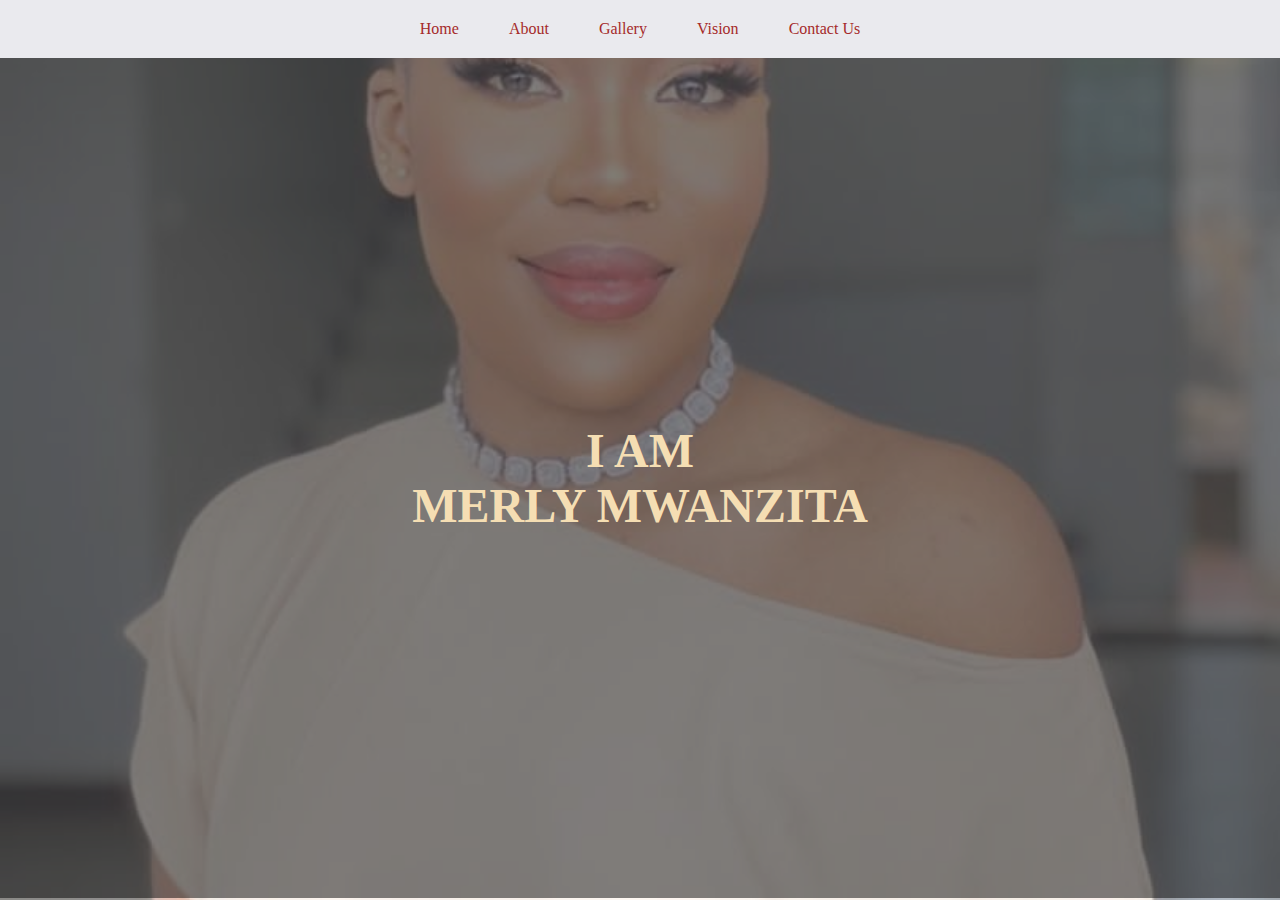
<file: index.html>
<!DOCTYPE html>
<html lang="en">
<head>
    <meta charset="UTF-8">
    <meta http-equiv="X-UA-Compatible" content="IE=edge">
    <meta name="viewport" content="width=device-width, initial-scale=1.0">
    <title>Web class</title>
    <link rel="stylesheet" href="style.css">
</head>


<body>
    <div class="navbar">
    <ul>
        <li><a href="">Home</a></li>
        <li><a href="about.html">About</a></li>
        <li><a href="gallery.html">Gallery</a></li>
        <li><a href="vision.html">Vision</a></li>
        <li><a href="contact.html">Contact Us</a></li>
        
    </ul>
</div>
<section id="home">
    <div class="marly">
<h1 class=" head"> I AM <br> MERLY MWANZITA</h1>

    </div>

</section>
    
</body>
</html>
</file>
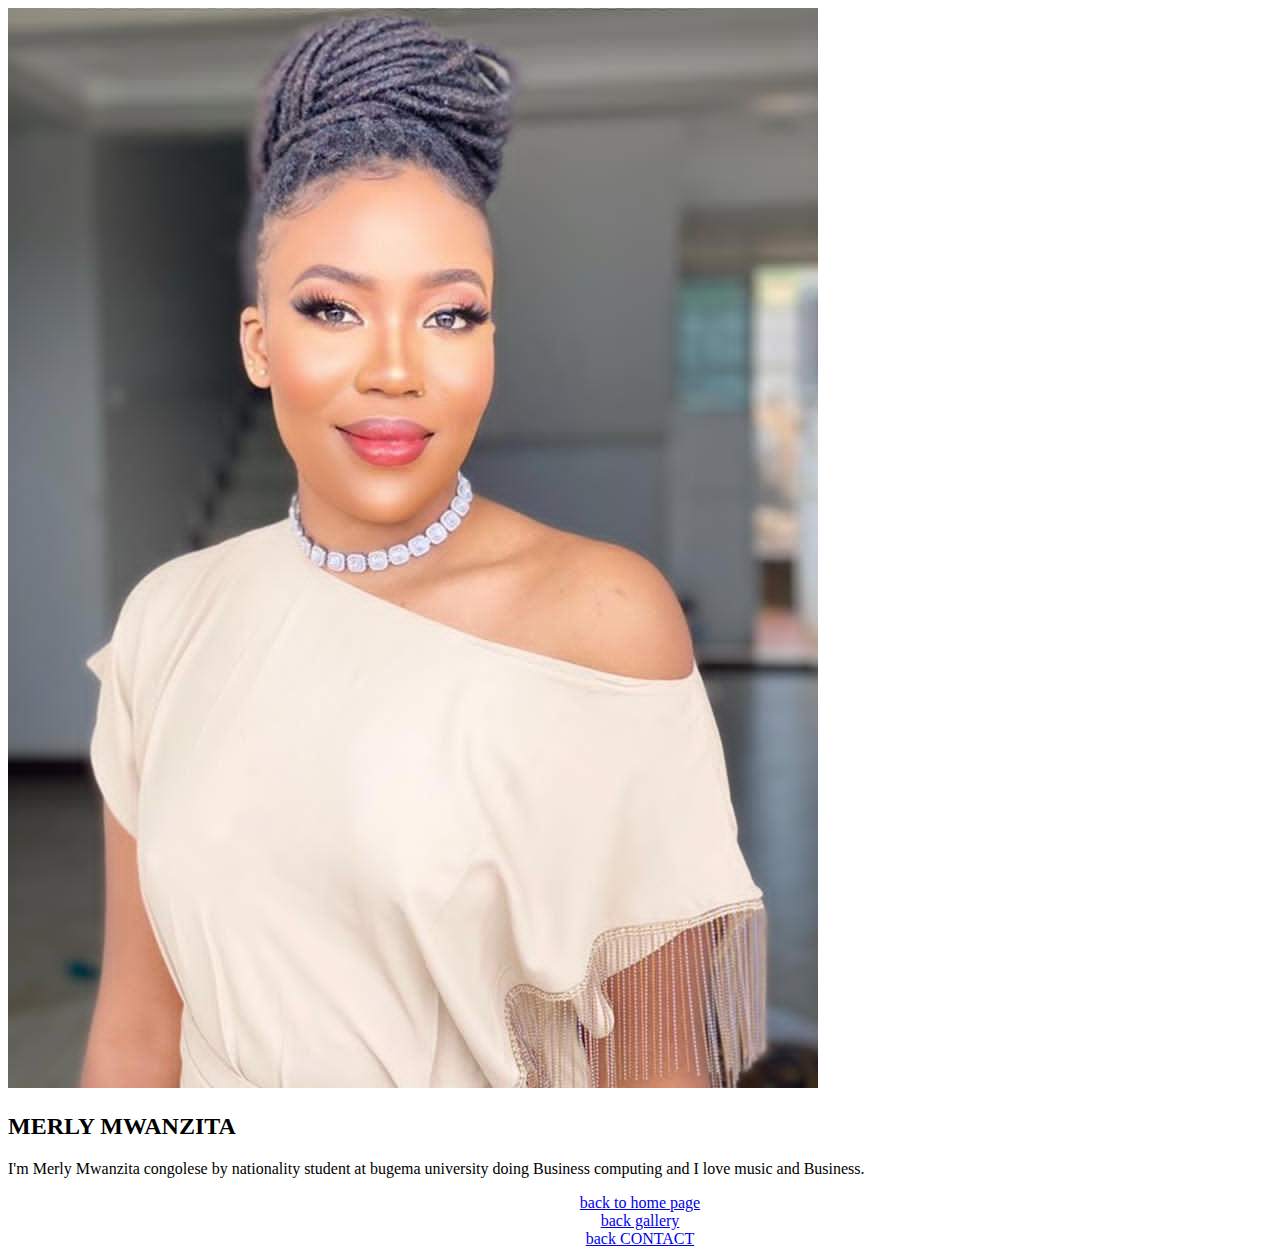
<file: about.html>
<!DOCTYPE html>
<html lang="en">
<head>
    <meta charset="UTF-8">
    <meta http-equiv="X-UA-Compatible" content="IE=edge">
    <meta name="viewport" content="width=device-width, initial-scale=1.0">
    <title>About Us</title>
    
</head>
<body>
    <div id="mwanzita">
        <img src="merly.jpg.jpg">

        <div id="histo">
            <h1 class="head"></h1>
            <h2>MERLY MWANZITA</h2>
            <P>
                I'm Merly Mwanzita congolese by nationality student at bugema university
                 doing Business computing and I love music and Business.
            </P>
            
        </div>
            
    </div>
    <div class=" go">
        
    <li style="text-align: center;"><a href="index.html">back to home page</a></li>
    <li style="text-align: center;"><a href="gallery.html">back gallery</a></li>
    <li style="text-align: center;"><a href="contact.html">back CONTACT</a></li>
    </div>
    
</body>
</html>
</file>
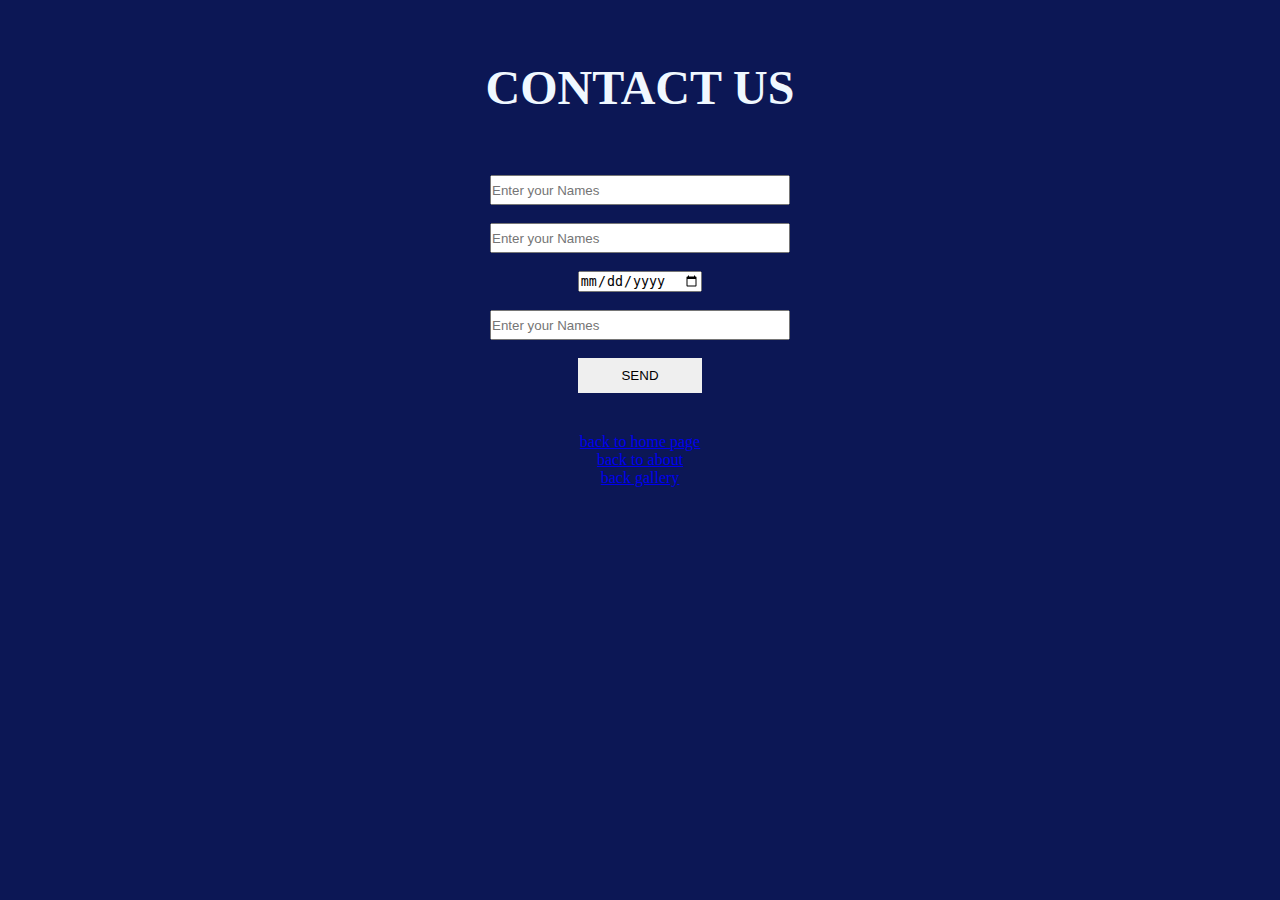
<file: contact.html>
<!DOCTYPE html>
<html lang="en">
<head>
    <meta charset="UTF-8">
    <meta http-equiv="X-UA-Compatible" content="IE=edge">
    <meta name="viewport" content="width=device-width, initial-scale=1.0">
    <title>Contact Us</title>
    <link rel="stylesheet" href="style.css">
</head>
<body style="background-color:rgb(12, 23, 85);">
    <section id="contact">
        <h1 class="head"> CONTACT US</h1>
        <form action="" class="form">
            <input type="text" name="name" id="input" placeholder="Enter your Names" class="de"><br>
            <input type="email" name="email" id="input" placeholder="Enter your Names" class="de"><br>
            <input type="date" placeholder="DOB" class="good"><br>
            <input type="password" name="password" id="input" placeholder="Enter your Names" class="de"><br>
            <input type="submit" value="SEND" id="send">
        </form>
    </section>
    <li style="text-align: center;"><a href="index.html">back to home page</a></li>
    <li style="text-align: center;"><a href="about.html">back to about</a></li>
    <li style="text-align: center;"><a href="gallery.html">back gallery</a></li>
   
      
    
</body>
</html>
</file>
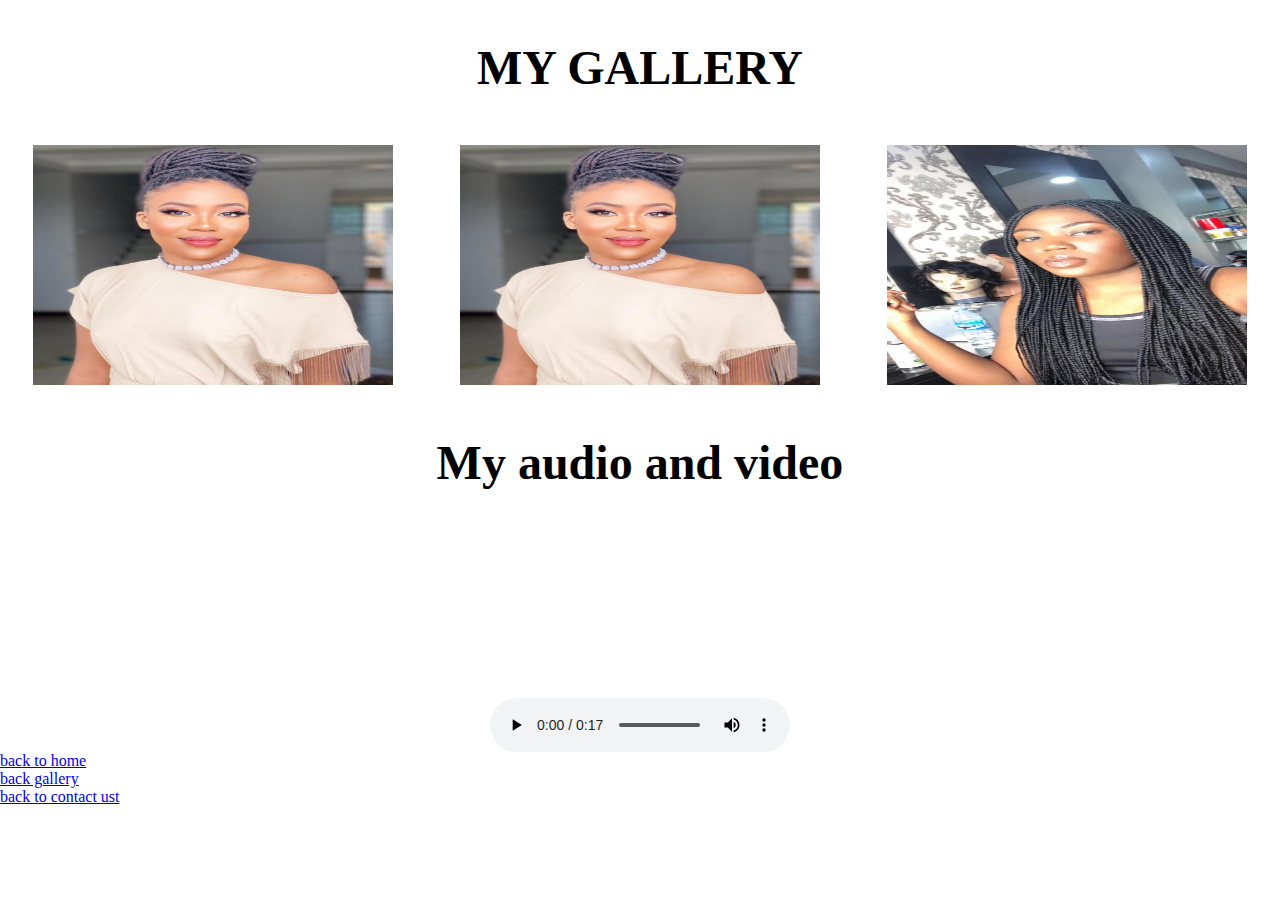
<file: gallery.html>
<!DOCTYPE html>
<html lang="en">
<head>
    <meta charset="UTF-8">
    <meta http-equiv="X-UA-Compatible" content="IE=edge">
    <meta name="viewport" content="width=device-width, initial-scale=1.0">
    <title>Gallery</title>
    <link rel="stylesheet" href="style.css">
</head>
<body>
    <section id="gallery">
     <h1 class="head"> MY GALLERY</h1>
     <div class="gallery">
        <img src="merly.jpg.jpg" alt="">
        <img src="merly.jpg.jpg" alt="">
        <img src="mer.jpg" alt="">
        
     </div>
     <h1 class="head"> My audio and video</h1>
     <div class="merdia">
        <div class="gallery">
            <video ser=""></video>
        </div> <br>
        <div class="gallery">
            <audio src="Voice 003.m4a" controls></audio>
        </div>
     </div>
    </section>
    <li ><a href="index.html">back to home</a></li>
    <li><a href="gallery.html">back gallery</a></li>
    <li><a href="contact.html">back to contact ust</a></li>
</body>
</html>
</file>
<file: style.css>
*{
    margin: 0;
    padding: 0;
    box-sizing: border-box;
}
html{
    scroll-behavior: smooth;

}

.navbar{
    display: flex;
    justify-content: center;
    background-color: rgb(234, 234, 238);
    position: sticky;
    top: 0 px;
}
.navbar ul{
    display: flex;
    list-style: none;
    margin: 20px 0px;
}
.navbar ul li a{
    text-decoration: none;
    color: brown;
    padding: 8px 25px;
    transition: all .5s ease;
    width:  20px;
}
.navbar ul li a:hover{
    background-color: brown;
    color: black;
    box-shadow: 0 0 10px  wheat;
    width: 20px;
}
.merly{
    display: flex;
    flex-direction: column;
    align-items: center;
    position: absolute;
    top: 10%;
    right: 10%;
}
.head{
    font-family: century;
    font-size: 3rem;
    text-align: center;
    margin: 40px 0px;
}
.btn{
    padding: 10px 35px;
    background-color: transparent;
    border: 1px solid white;
    color:  white;
    outline: none;
    transition: .6s ease;
    align-items: center;
}
.btn:hover{
    cursor: pointer;
    background-color: white;
    color: black;
    box-shadow: 0 0 5px wheat,0 0 10px white ,0 0 15px white;
    font-weight: bold ;
    align-content: center;
}
#home{
    display: flex;
    flex-direction: column;
    background-color: rgba(0,0,0,0.5);
    height: 840px;
    justify-content: center;
    align-items: center;
    color: wheat;

}
#home::before{
    content: "";
    position:absolute;
    top:0;
    right: 0;
    background: url(merly.jpg.jpg) no-repeat center center/ cover;
    height: 900px;
    width: 100%;
    z-index: -1;
    opacity:  .6;
}
#mwanzita{
    display: flex ;
}
#mwanzita img{
    width: 400px;
    height: 200px;
    margin-top: 50px;
}
#histo{
    display: flex;
    flex-direction: column;
    text-align: justify;
    padding: 10px;
}
#histo h2{
 font-size: 2rem;
 margin: 20px;
}
.go{
    text-decoration: none;
    align-items: center;
}
.gallery{
    display: flex;
    flex-wrap: wrap;
    justify-content: space-around;
    box-shadow: border-box;
}
.gallery img{
    width: 360px;
    height: 240px;
    margin: 10px;
}
#contact{
    display: flex;
    flex-direction: column;
    box-sizing: border-box;
    background-color: rgb(12, 23, 85);
    color: aliceblue;
    padding: 20px;

}
.form{
    display: flex;
    flex-direction: column;
    box-sizing: border-box;
    align-items: center;
    margin: 20px 0px;
}
.input{
    width: 300px;
    padding: 10%;
    border: 15px;
    border: none;
    outline: none;
}
#send{
    padding: 10px;
    width: 10%;
    border: none;
    outline: none;
}
#send:hover{
    cursor: pointer;
    box-shadow: 0 0 10px wheat;

}
.form::placeholder{
    font-size: 20px;
    font-family: 'Times New Roman', Times, serif;
}
.de{
    width: 300px;
    height: 30px;
}
.cool{
    width: 300px;
    height: 30px;
}
</file>
